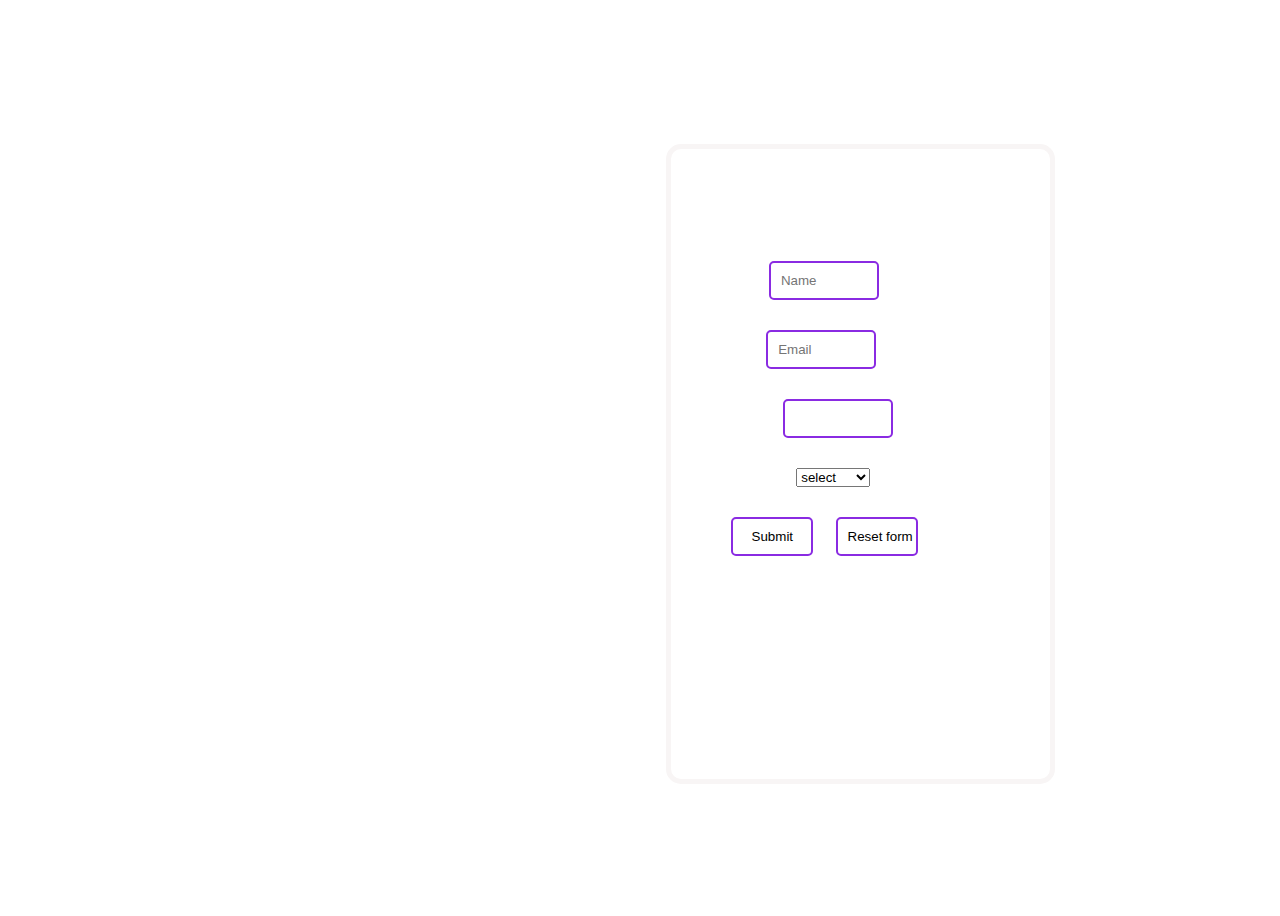
<file: login.html>
<!DOCTYPE html>
<html>
    <head> 
        <title>SPARK TOURISM_login</title>
        <link rel="style.css" href="login.css">
    </head>
    <!DOCTYPE html>
<html>
    <head>
        <link href="login.css" rel="stylesheet"> 
    </head>
    <body>
     <div id="div1">
        <h2>LOGIN</h2>
        <form action="INDEX.html" method="get" name="registerationForm">
            <div> 
                <label for="name">Name:</label>
                <input type="text" id="name" placeholder="Name" name="myname">
            </div>
            <div>
            Email: <input type="email" name="myemail" placeholder="Email">
            </div>
            <div>
                Number: <input type="number" name="mynumber">
            </div>
            <div id="div2">
                <label for="country">Country:</label>
                <select id="country">
                    <option>select</option>
                    <option>India</option>
                    <option>Thailand</option>
                    <option>Korea</option>
                    <option>Japan</option>
                    <option>Mexico</option>
                    <option>Brazil</option>
                    <option>Spain</option>
                    <option>Bangkok</option>
                </select>
            </div>
            <div id="div3">
                <input type="submit" value="Submit"onclick="myfunction()">
                <script>
                    function myfunction(){
                        alert("Submitted Successfully")
                    }
                </script></form>&nbsp; &nbsp;
                <input type="reset" value="Reset form">
                </div>
        </form> 
     </div>
     <!DOCTYPE html>
     <html>
</file>
<file: login.css>
body{
    background-image: url("https://static.vecteezy.com/system/resources/previews/000/518/751/original/vector-black-triangular-abstract-texture-low-light-background.jpg");
    font-family: Arial, Helvetica, sans-serif;
    background-size: cover;
    background-repeat: no-repeat;
    background-position: center;
    display: flex;
    height:100vh;
    justify-content: center;
    align-items: center;
    margin-left: 35%;
  }
   #div1{
    
      height:60vh;
      color:white;
      border: 5px solid rgb(248, 245, 245);
      border-radius: 15px;
      padding: 45px;
      margin-top:5%;
      width:35%;
      justify-content: center;
    }
  
    div{
       margin-bottom: 30px;
       margin-left:1px;
    }
    #div2{
        margin-bottom: 30px;
        margin-left: 15px;
     }
     #div3{
        margin-bottom: 30px;
        margin-left: 15px;
     }
     #div4{
        border:1px solid blueviolet;
        border-radius: 1px;
     }
    input{
      width:30%;
      padding: 10px;
      border-radius: 5px;
      border:2px solid blueviolet;
      background-color: white;
  }
  
  input:focus, textarea:focus, select:focus{
   background-color: rgb(135, 187, 222);
  }
  
  input[type="submit"]:hover,input[type="reset"]:hover
  {
    background-color: aquamarine;
    transform: scale(1.05);
  }
  h2{
    text-align: center;
  }
</file>
